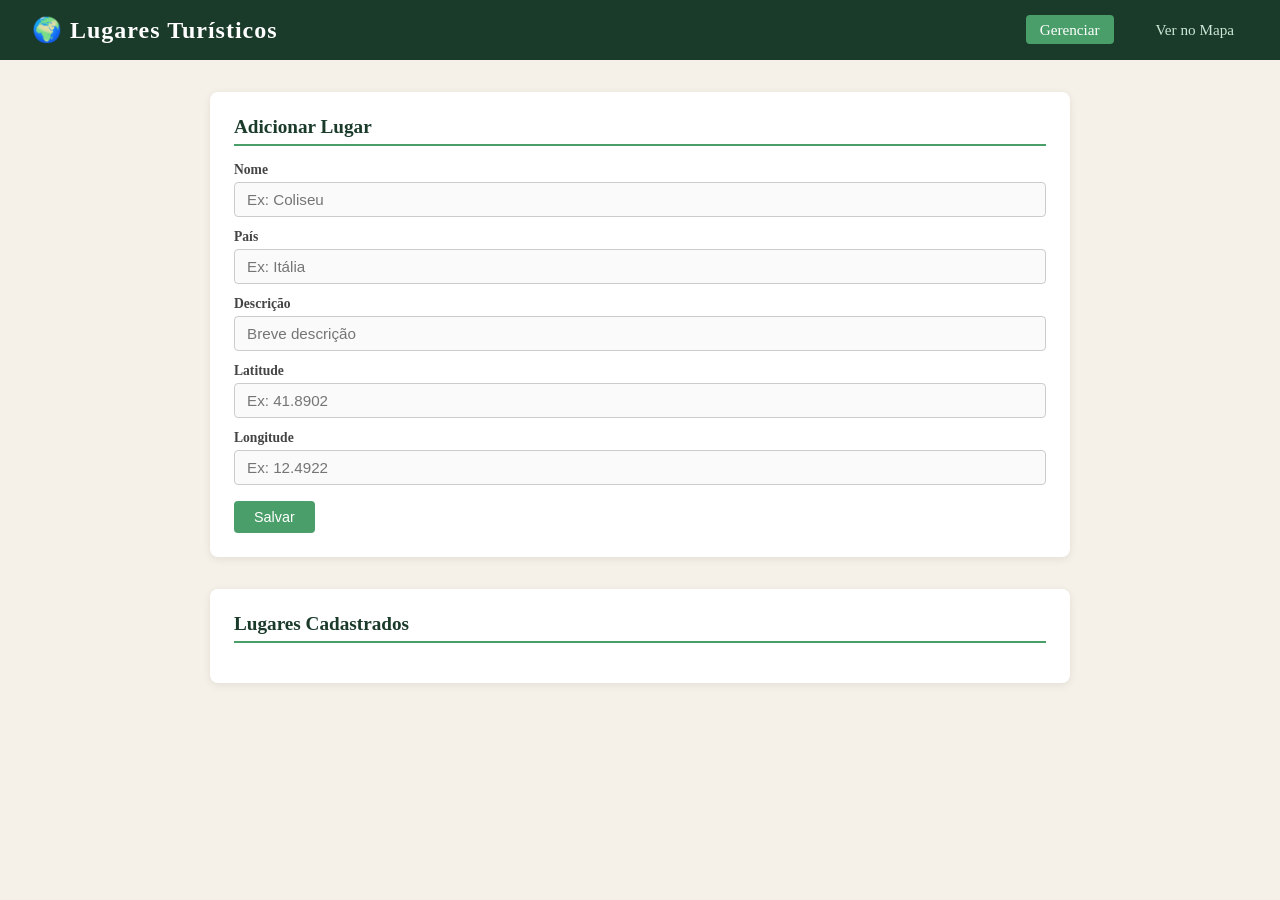
<file: public/index.html>
<!DOCTYPE html>
<html lang="pt-BR">
<head>
  <meta charset="UTF-8" />
  <meta name="viewport" content="width=device-width, initial-scale=1.0"/>
  <title>Lugares Turísticos</title>
  <link rel="stylesheet" href="styles.css" />
</head>
<body>

  <header>
    <h1>🌍 Lugares Turísticos</h1>
    <nav>
      <a href="index.html" class="ativo">Gerenciar</a>
      <a href="mapa.html">Ver no Mapa</a>
    </nav>
  </header>

  <main>
    <section class="formulario">
      <h2 id="titulo-form">Adicionar Lugar</h2>
      <form id="form-lugar">
        <input type="hidden" id="campo-id" />

        <label>Nome</label>
        <input type="text" id="campo-nome" placeholder="Ex: Coliseu" required />

        <label>País</label>
        <input type="text" id="campo-pais" placeholder="Ex: Itália" required />

        <label>Descrição</label>
        <input type="text" id="campo-descricao" placeholder="Breve descrição" required />

        <label>Latitude</label>
        <input type="number" id="campo-lat" step="any" placeholder="Ex: 41.8902" required />

        <label>Longitude</label>
        <input type="number" id="campo-lng" step="any" placeholder="Ex: 12.4922" required />

        <div class="botoes-form">
          <button type="submit" id="btn-salvar">Salvar</button>
          <button type="button" id="btn-cancelar" style="display:none">Cancelar</button>
        </div>
      </form>
    </section>
    <section class="lista">
      <h2>Lugares Cadastrados</h2>
      <div id="lista-lugares"></div>
    </section>

  </main>

  <script src="crud.js"></script>
</body>
</html>
</file>
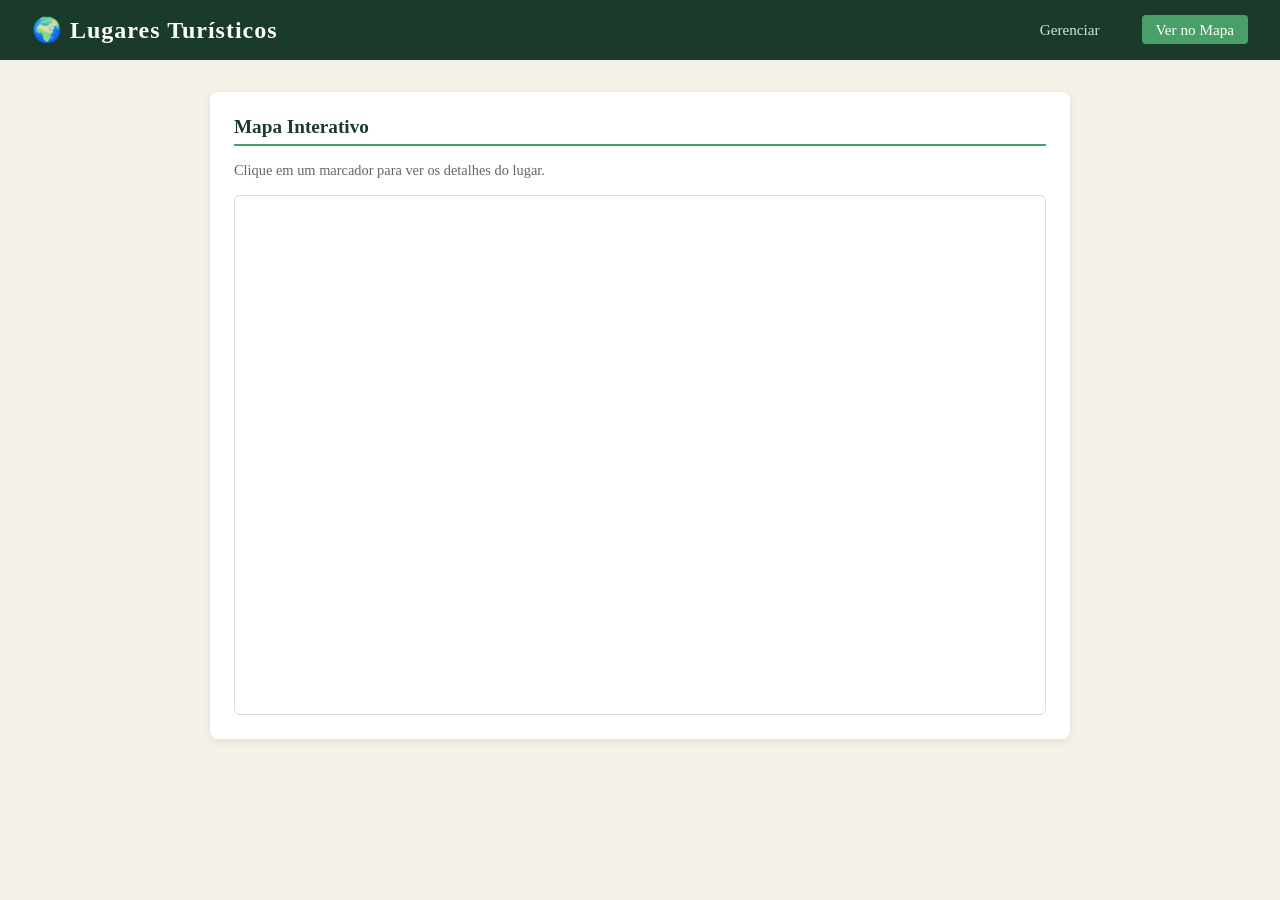
<file: public/mapa.html>
<!DOCTYPE html>
<html lang="pt-BR">
<head>
  <meta charset="UTF-8" />
  <meta name="viewport" content="width=device-width, initial-scale=1.0"/>
  <title>Mapa - Lugares Turísticos</title>
  <link href="https://api.mapbox.com/mapbox-gl-js/v3.2.0/mapbox-gl.css" rel="stylesheet" />
  <script src="https://api.mapbox.com/mapbox-gl-js/v3.2.0/mapbox-gl.js"></script>

  <link rel="stylesheet" href="styles.css" />
</head>
<body>

  <header>
    <h1>🌍 Lugares Turísticos</h1>
    <nav>
      <a href="index.html">Gerenciar</a>
      <a href="mapa.html" class="ativo">Ver no Mapa</a>
    </nav>
  </header>

  <main>
    <section class="mapa-container">
      <h2>Mapa Interativo</h2>
      <p>Clique em um marcador para ver os detalhes do lugar.</p>
      <div id="mapa"></div>
    </section>
  </main>

  <script src="mapa.js"></script>
</body>
</html>
</file>
<file: public/styles.css>
* {
  margin: 0;
  padding: 0;
  box-sizing: border-box;
}

body {
  font-family: Georgia, serif;
  background-color: #f5f0e8;
  color: #2c2c2c;
}

/* HEADER */
header {
  background-color: #1a3a2a;
  color: white;
  padding: 16px 32px;
  display: flex;
  align-items: center;
  justify-content: space-between;
}

header h1 {
  font-size: 1.5rem;
  letter-spacing: 1px;
}

nav a {
  color: #cde8d4;
  text-decoration: none;
  margin-left: 24px;
  font-size: 0.95rem;
  padding: 6px 14px;
  border-radius: 4px;
  transition: background 0.2s;
}

nav a:hover {
  background-color: #2d5c3f;
}

nav a.ativo {
  background-color: #4a9e6a;
  color: white;
}

/* MAIN */
main {
  max-width: 900px;
  margin: 32px auto;
  padding: 0 20px;
}

h2 {
  font-size: 1.2rem;
  margin-bottom: 16px;
  color: #1a3a2a;
  border-bottom: 2px solid #4a9e6a;
  padding-bottom: 6px;
}

/* FORMULÁRIO */
.formulario {
  background: white;
  border-radius: 8px;
  padding: 24px;
  margin-bottom: 32px;
  box-shadow: 0 2px 8px rgba(0,0,0,0.08);
}

form label {
  display: block;
  font-size: 0.85rem;
  font-weight: bold;
  margin-top: 12px;
  margin-bottom: 4px;
  color: #444;
}

form input {
  width: 100%;
  padding: 8px 12px;
  border: 1px solid #ccc;
  border-radius: 4px;
  font-size: 0.95rem;
  background: #fafafa;
}

form input:focus {
  outline: none;
  border-color: #4a9e6a;
}

.botoes-form {
  margin-top: 16px;
  display: flex;
  gap: 10px;
}

button {
  padding: 8px 20px;
  border: none;
  border-radius: 4px;
  cursor: pointer;
  font-size: 0.9rem;
  transition: background 0.2s;
}

#btn-salvar {
  background-color: #4a9e6a;
  color: white;
}

#btn-salvar:hover {
  background-color: #3a8057;
}

#btn-cancelar {
  background-color: #ccc;
  color: #333;
}

#btn-cancelar:hover {
  background-color: #bbb;
}

/* LISTA */
.lista {
  background: white;
  border-radius: 8px;
  padding: 24px;
  box-shadow: 0 2px 8px rgba(0,0,0,0.08);
}

.card-lugar {
  border: 1px solid #e0e0e0;
  border-radius: 6px;
  padding: 14px 16px;
  margin-bottom: 12px;
  display: flex;
  justify-content: space-between;
  align-items: flex-start;
  gap: 12px;
}

.card-lugar:hover {
  border-color: #4a9e6a;
}

.card-info h3 {
  font-size: 1rem;
  color: #1a3a2a;
}

.card-info p {
  font-size: 0.85rem;
  color: #666;
  margin-top: 4px;
}

.card-info .coords {
  font-size: 0.78rem;
  color: #aaa;
  margin-top: 2px;
}

.card-acoes {
  display: flex;
  gap: 8px;
  flex-shrink: 0;
}

.btn-editar {
  background-color: #e8a020;
  color: white;
}

.btn-editar:hover {
  background-color: #c88010;
}

.btn-excluir {
  background-color: #cc3333;
  color: white;
}

.btn-excluir:hover {
  background-color: #aa2222;
}

/* MAPA */
.mapa-container {
  background: white;
  border-radius: 8px;
  padding: 24px;
  box-shadow: 0 2px 8px rgba(0,0,0,0.08);
}

.mapa-container p {
  font-size: 0.9rem;
  color: #666;
  margin-bottom: 16px;
}

#mapa {
  width: 100%;
  height: 520px;
  border-radius: 6px;
  border: 1px solid #ddd;
}
</file>
